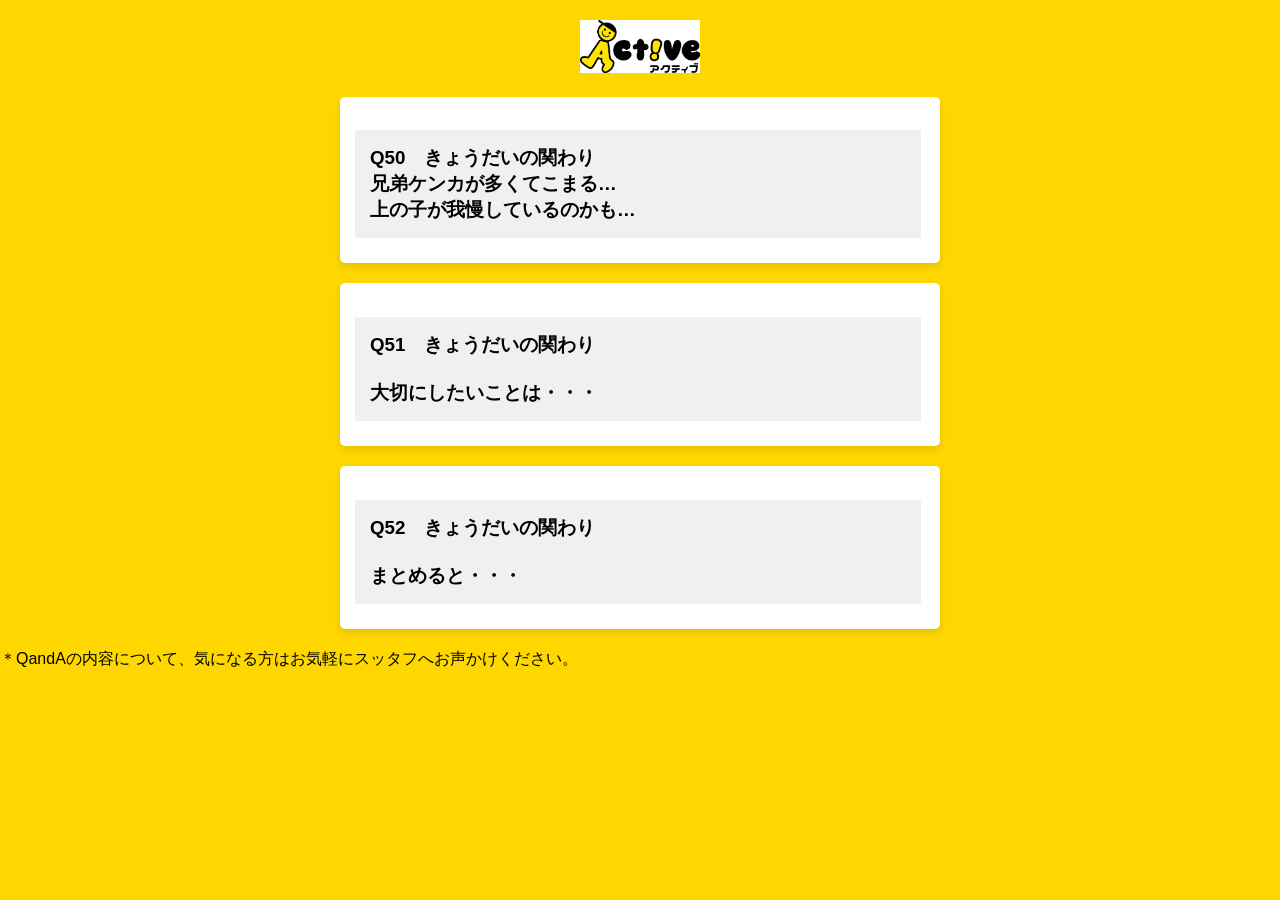
<file: index.html>
<!DOCTYPE html>
<html lang="ja">
<head>
    <meta charset="UTF-8">
    <meta name="viewport" content="width=device-width, initial-scale=1.0">
    <title>Q&A</title>
    <link rel="stylesheet" href="style.css">
</head>
<body>
    <!-- ロゴ画像 -->
    <div class="logo">
        <img src="Active_logo.jpg" alt="Active Logo">
    </div>
    <!-- Q&Aコンテナ -->
    <div class="qa-container">
        <div class="qa-item">
            <h3 class="question">Q50　きょうだいの関わり<br>兄弟ケンカが多くてこまる…<br>上の子が我慢しているのかも…</h3>
            <p class="answer">A.<br>・きょうだいの間で、ケンカが増えたり、一方が我慢することが多くなったりしていませんか？<br><br>・気持ちの切り替えや感情のコントロール、相手の気持ちを想像することが難しいと感じる場面があります。そのため、きょうだいの関わりの中で、思いがぶつかったり、トラブルになったりすることもあります。一方で、きょうだいも「どうして自分ばかり我慢するの？」「自分だけ毎回怒られるの？」「自分のことも見てほしい」「本当は一緒に遊びたい…」など様々な気持ちを抱えているかもしれません。<br>・大切なことは、どちらか一方だけに我慢を求めるのではなく、一人一人の気持ちに目を向ける事です。<br><br>　　　　　　　　　　　　　↓<br><br>①きょうだい、みんなの気持ちを受け止める。<br>②無理に仲良くさせようとしない。<br>③きょうだいげんかのときは、双方の気持ちを聞く。<br>④きょうだいそれぞれと過ごす時間を作る。　</p>
        </div>
        <div class="qa-item">
            <h3 class="question">Q51　きょうだいの関わり<br><br>大切にしたいことは・・・</h3>
            <p class="answer">A.<br>①きょうだい、みんなの気持ちを受け止めるとは<br>→「お兄ちゃんだから」「お姉ちゃんだから」と我慢を求めず<br>　きょうだいみんなに自分の気持ちを話す時間を作りましょう。<br>　　　　　　　　　　　　　↓<br>　・親を困らせたらいけない…自分が我慢して「いい子」を演じないと・・・<br>　・僕が（私が）怒られてばっかり・・・<br>→人知れず、親に十分に甘えられないという欲求不満や不公平感を感じてしまう要素になってしまいます。<br><br>※「叱る」「ほめる」も公平に！　　　　　　　<br>②無理に仲良くさせようとしない。<br>→きょうだいだからといって、いつも一緒に遊んだり、仲良く過ごす必要はありません。<br><br>　　　　　　　　　　　　　↓<br>・お互いの気持ちが落ち着かないとき等、別々に過ごす時間も大切！<br>「今は一人で遊びたいんだね」「少し離れて過ごしてみたらどうかな？」<br>「一緒に遊びたいときは、お話ししようね！」<br>・お互いが落ち着いて過ごす場所、一緒に遊ぶ場所を決めておくのも◎<br>③きょうだいげんかのときは、双方の気持ちを聞く。<br>→けんかが起きたときは、安全を確保してどちらが悪いかを決めるのではなく、それぞれの気持ちや言い分を聞いてもらうことで安心して自分の思いを表現できるようになります。また、自分の気持ちだけでなく、相手にも違う思いや考えがあることに気づくきっかけになり、「自分の気持ちも相手の気持ちも大切にする」という経験の積み重ねが、相手を理解する力や、折り合いをつける力を育てていきます。<br>④きょうだいそれぞれと過ごす時間を作る。　<br>→家庭で出来る工夫として…<br>　☆10分でも一人ずつ好きな遊びをする。<br>　☆2人だけのお出かけ（短時間でも、買い物等でもOK）を作る<br>　☆子どもの話を顔を見ながら（短時間でもOK）しっかり聞く。<br>　<br>　それぞれの時間を作ることで、「自分は大切な存在！愛されている！」という安心感を感じることが出来ます。</p>
        </div>
        <div class="qa-item">
            <h3 class="question">Q52　きょうだいの関わり<br><br>まとめると・・・</h3>
            <p class="answer">A.<br>きょうだいがいると、どうしても一緒に過ごす時間が多くなりますが、時にはひとりひとりと向き合う時間を作ることで信頼関係を深めることが出来ます。「みんなと一緒の時間も大切！でも、ひとりひとりと向き合う時間も大切！！」　<br>「自分の気持ちを分かってもらえた。大切にされている」その安心感の積み重ねが、子どもたちの心の成長やきょうだい関係を育む土台になっていきます。</p>
        </div>
    </div>
    <p class="note" style="text-align: left;">＊QandAの内容について、気になる方はお気軽にスッタフへお声かけください。</p>
    <!-- JavaScriptファイル -->
    <script src="script.js"></script>
</body>
</html>
</file>
<file: style.css>
/* 基本スタイル */
body {
    font-family: Arial, sans-serif;
    background-color: #FFD700; /* 明るい黄色の背景 */
    margin: 0;
    padding: 0;
    text-align: center; /* ロゴを中央に配置 */
}

.logo {
    margin-top: 20px; /* 上部に少し余白を設ける */
}

.logo img {
    width: 120px; /* ロゴの幅を小さく調整 */
    height: auto; /* 縦横比を保つ */
}

/* Q&Aコンテナ */
.qa-container {
    max-width: 600px; /* 全体の最大幅を少し小さく */
    margin: 20px auto; /* 上下左右の中央に配置 */
    padding: 0 20px;
    text-align: left; /* Q&A部分を左寄せに戻す */
}

.qa-item {
    background-color: white;
    padding: 15px;
    margin-bottom: 20px;
    border-radius: 5px;
    box-shadow: 0 4px 8px rgba(0,0,0,0.1);
}

/* 質問部分のスタイル */
.question {
    cursor: pointer; /* 質問部分にカーソルを合わせた際に、クリック可能であることを示す */
    background-color: #f0f0f0; /* 軽い背景色でボタンのように見せる */
    padding: 15px;
    margin-bottom: 10px;
    border-radius: 0; /* 角をなくしてボタンのように */
    width: 94%;
    display: block;
    text-align: left; /* 質問部分は左寄せ */
}

/* 答えをデフォルトで非表示 */
.answer {
    display: none; /* 初期状態で非表示 */
}

/* hidden クラスを外すと表示される */
.answer.hidden {
    display: block;
    padding-top: 10px;
}

/* スマホ用スタイル */
@media (max-width: 600px) {
    .qa-container {
        padding: 10px; /* スマホでは少しだけ余白を持たせる */
        margin: 0 10px; /* 左右に少し余白を入れる */
    }

    .qa-item {
        margin: 10px 0;  /* 上下の余白のみ確保し、左右には少し余白を持たせる */
        padding: 15px;
        border-radius: 5px; /* ボーダーの丸みを少しだけ保つ */
    }

    .question {
        background-color: #fff; /* 背景を白にして見やすくする */
        border-radius: 5px; /* 質問部分も少し角を丸くする */
        box-shadow: 0 2px 4px rgba(0,0,0,0.1); /* 軽い影をつけてボタンのように */
    }
}
</file>
